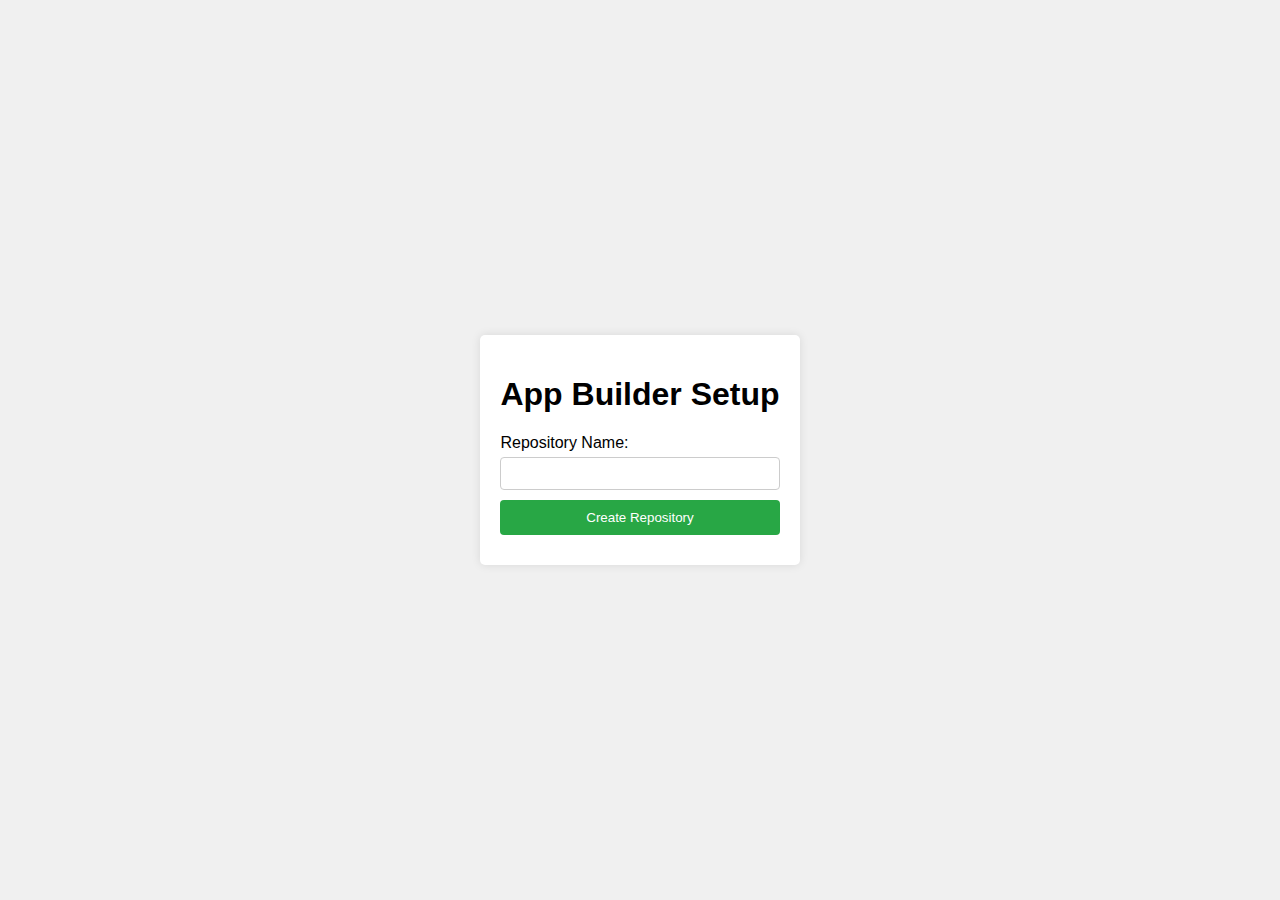
<file: index.html>
<!DOCTYPE html>
<html lang="en">
<head>
    <meta charset="UTF-8">
    <meta name="viewport" content="width=device-width, initial-scale=1.0">
    <title>App Builder Setup</title>
    <link rel="stylesheet" href="styles.css">
</head>
<body>
    <div class="setup-container">
        <h1>App Builder Setup</h1>
        <form id="setup-form">
            <label for="repo-name">Repository Name:</label>
            <input type="text" id="repo-name" required>
            <button type="submit">Create Repository</button>
        </form>
        <div id="message"></div>
    </div>

    <script src="setup.js"></script>
</body>
</html>
</file>
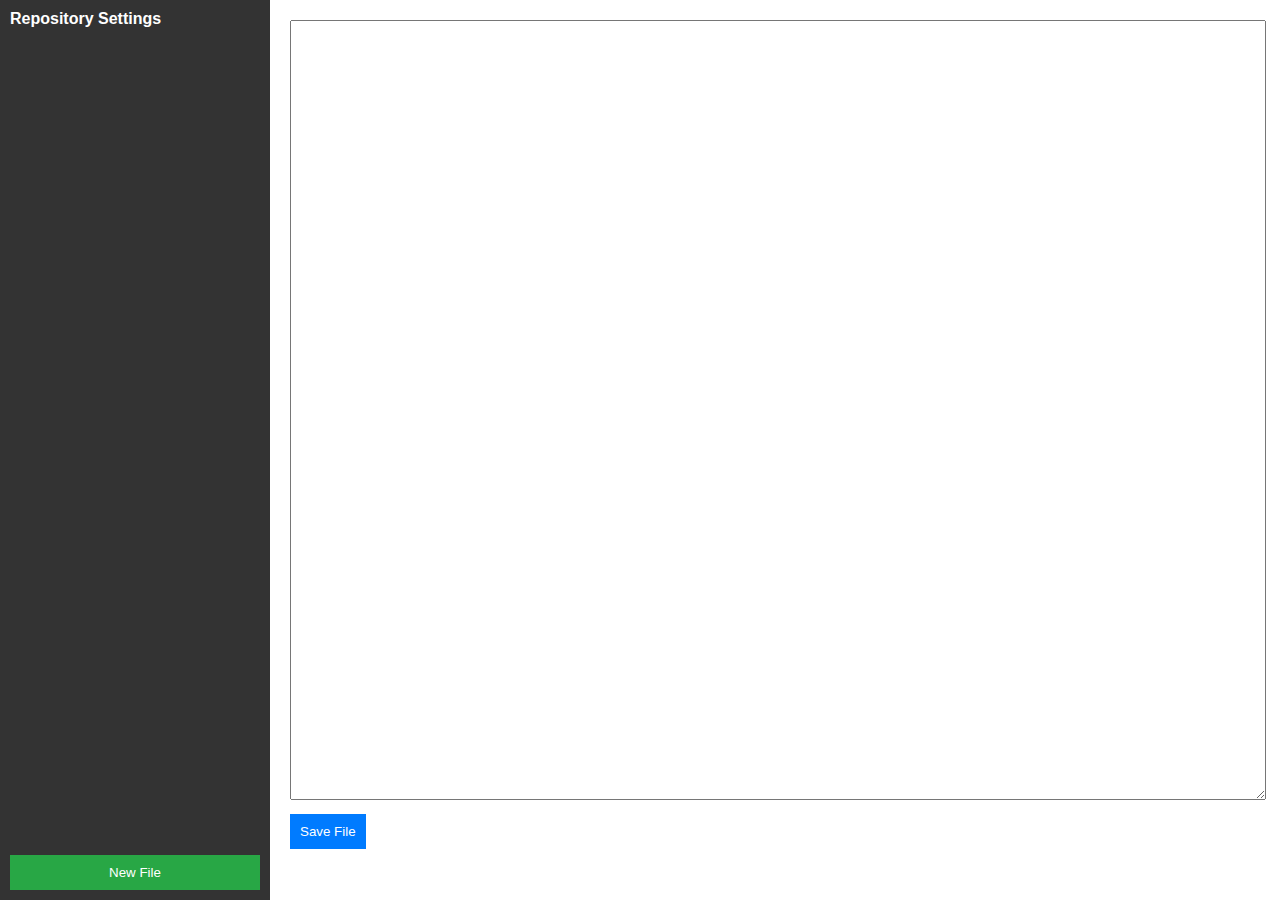
<file: dashboard.html>
<!DOCTYPE html>
<html lang="en">
<head>
    <meta charset="UTF-8">
    <meta name="viewport" content="width=device-width, initial-scale=1.0">
    <title>App Builder Dashboard</title>
    <link rel="stylesheet" href="dashboard.css">
</head>
<body>
    <div class="sidebar">
        <div class="repo-settings" id="repo-settings">Repository Settings</div>
        <ul id="file-list">
            <!-- Files will be listed here -->
        </ul>
        <button id="new-file-btn">New File</button>
    </div>
    <div class="main-content">
        <textarea id="file-editor"></textarea>
        <button id="save-file-btn">Save File</button>
    </div>
    <script src="dashboard.js"></script>
</body>
</html>
</file>
<file: styles.css>
body {
    font-family: Arial, sans-serif;
    display: flex;
    justify-content: center;
    align-items: center;
    height: 100vh;
    background-color: #f0f0f0;
    margin: 0;
}

.setup-container {
    background: white;
    padding: 20px;
    border-radius: 5px;
    box-shadow: 0 0 10px rgba(0, 0, 0, 0.1);
}

form {
    display: flex;
    flex-direction: column;
}

label {
    margin-bottom: 5px;
}

input {
    margin-bottom: 10px;
    padding: 8px;
    border: 1px solid #ccc;
    border-radius: 4px;
}

button {
    padding: 10px;
    background-color: #28a745;
    color: white;
    border: none;
    border-radius: 4px;
    cursor: pointer;
}

button:hover {
    background-color: #218838;
}

#message {
    margin-top: 10px;
}
</file>
<file: dashboard.css>
body {
    font-family: Arial, sans-serif;
    display: flex;
    margin: 0;
    height: 100vh;
}

.sidebar {
    width: 250px;
    background: #333;
    color: white;
    padding: 10px;
    display: flex;
    flex-direction: column;
}

.repo-settings {
    font-weight: bold;
    margin-bottom: 20px;
}

#file-list {
    list-style: none;
    padding: 0;
    flex-grow: 1;
    overflow-y: auto;
}

#file-list li {
    padding: 5px;
    cursor: pointer;
}

#file-list li:hover {
    background: #444;
}

#new-file-btn {
    background: #28a745;
    color: white;
    border: none;
    padding: 10px;
    cursor: pointer;
    margin-top: 10px;
}

#new-file-btn:hover {
    background: #218838;
}

.main-content {
    flex-grow: 1;
    padding: 20px;
}

#file-editor {
    width: 100%;
    height: 90%;
    margin-bottom: 10px;
}

#save-file-btn {
    background: #007bff;
    color: white;
    border: none;
    padding: 10px;
    cursor: pointer;
}

#save-file-btn:hover {
    background: #0056b3;
}
</file>
